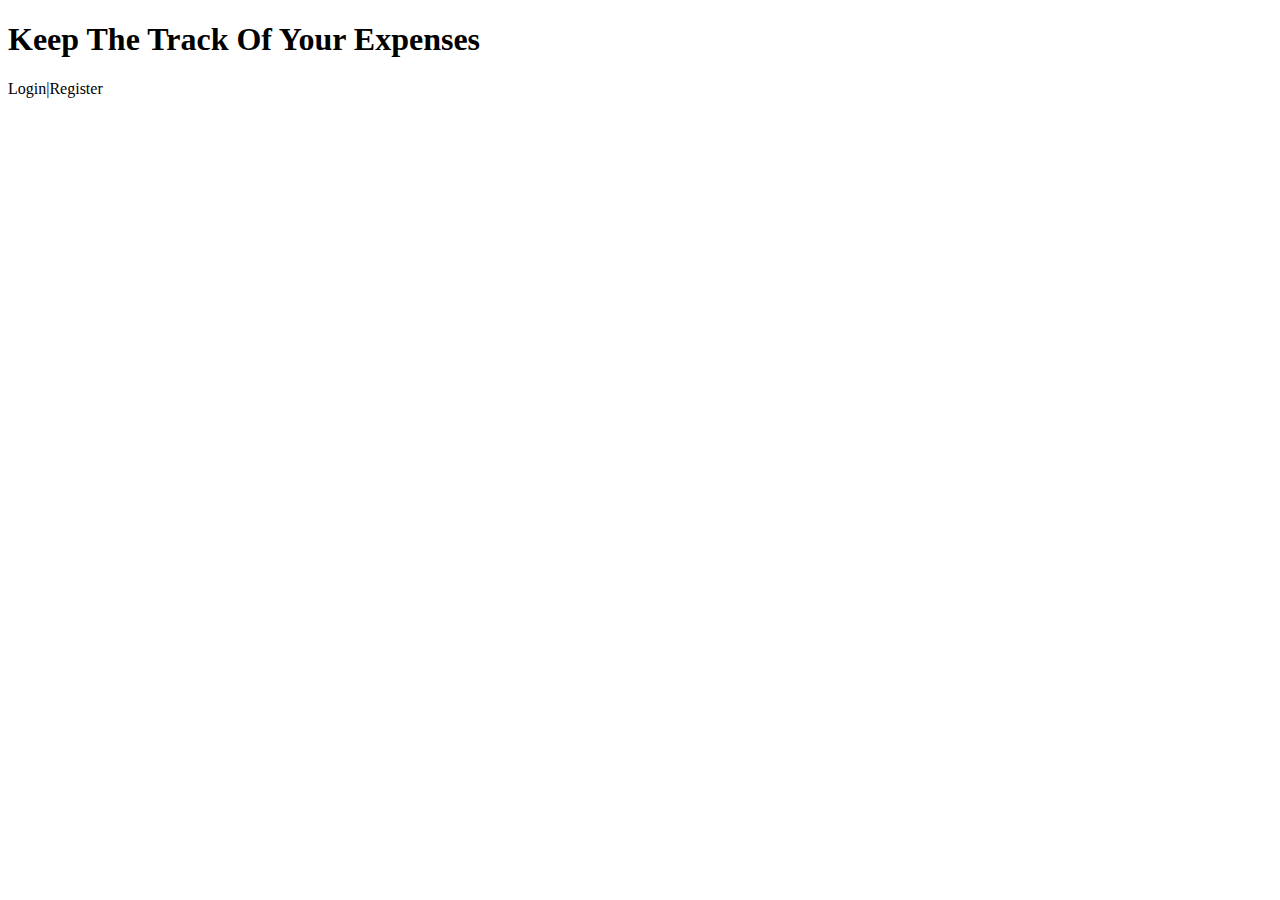
<file: ExpenseTracker_Project_1/src/main/resources/templates/index.html>
<!DOCTYPE html>
<html xmlns:th="http://www.thymeleaf.org">
<head>
<meta charset="UTF-8">
<title>Index Page</title>
<link rel="stylesheet" type="text/css" th:href="@{/css/style.css}">
</head>
<body>
<div class='top'>
<h1>Keep The Track Of Your Expenses</h1>
</div>

<p><a th:href="@{'login}">Login</a>|<a th:href="@{'register'}">Register</a>

</body>
</html>
</file>
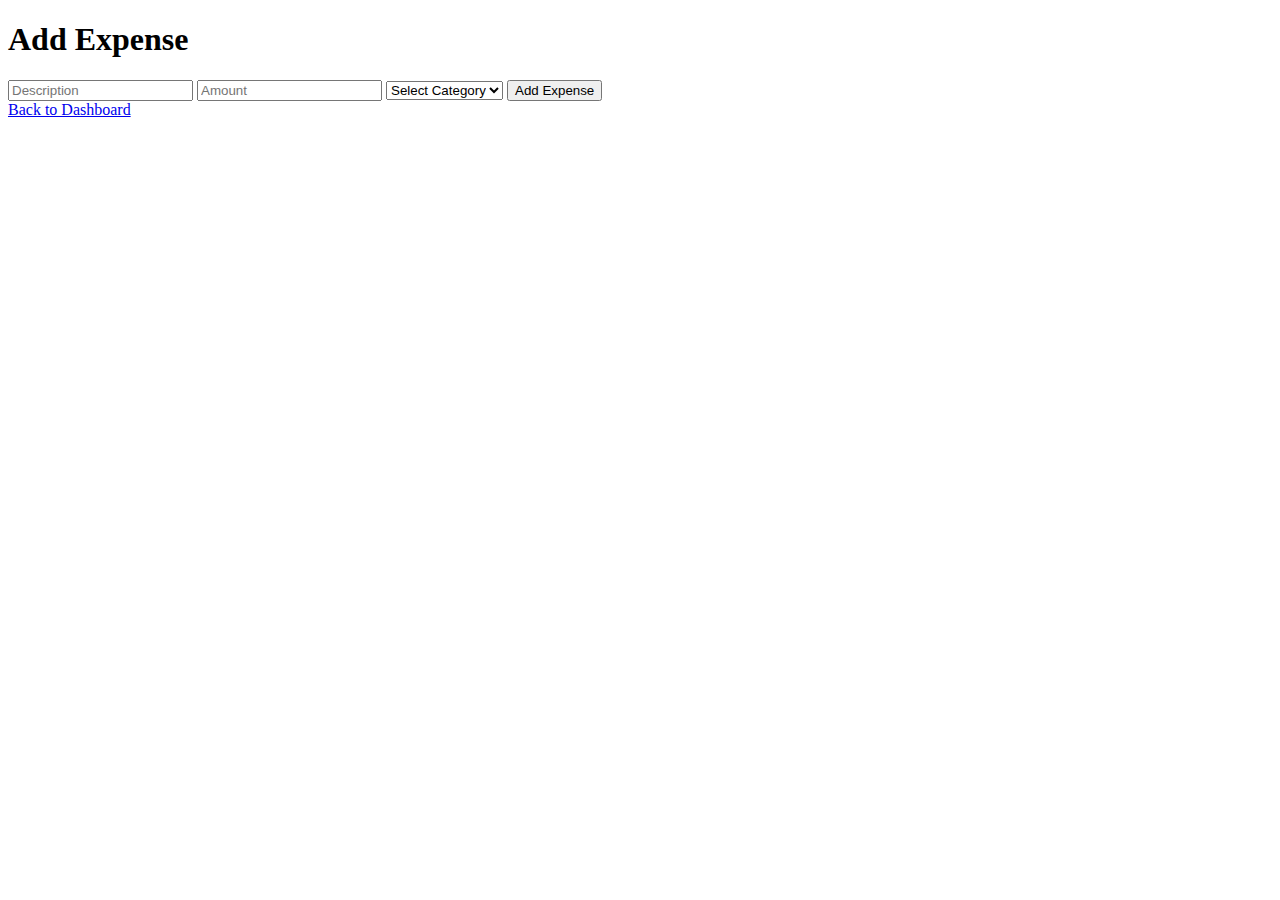
<file: ExpenseTracker_Project_1/src/main/resources/templates/addExpense.html>
<!DOCTYPE html>
<html xmlns:th="http://www.thymeleaf.org">
<head>
<meta charset="UTF-8">
<title>AddExpense Page</title>
<link rel="stylesheet" type="text/css" th:href="@{/css/style3.css}">
</head>
<body>
    <div class="container">
        <h1>Add Expense</h1>
        <form action="#" th:action="@{/addExpense}" method="post">
            <input type="text" name="description" placeholder="Description" required>
            <input type="number" name="amount" placeholder="Amount" required>
            <select name="category" required>
                <option value="" disabled selected>Select Category</option>
                <option value="Food">Food</option>
                <option value="Travel">Travel</option>
                <option value="Entertainment">Entertainment</option>
                <option value="Others">Others</option>
            </select>
            <button type="submit">Add Expense</button>
        </form>
        <a href="/dashboard">Back to Dashboard</a>
    </div>
</body>
</html>
</file>
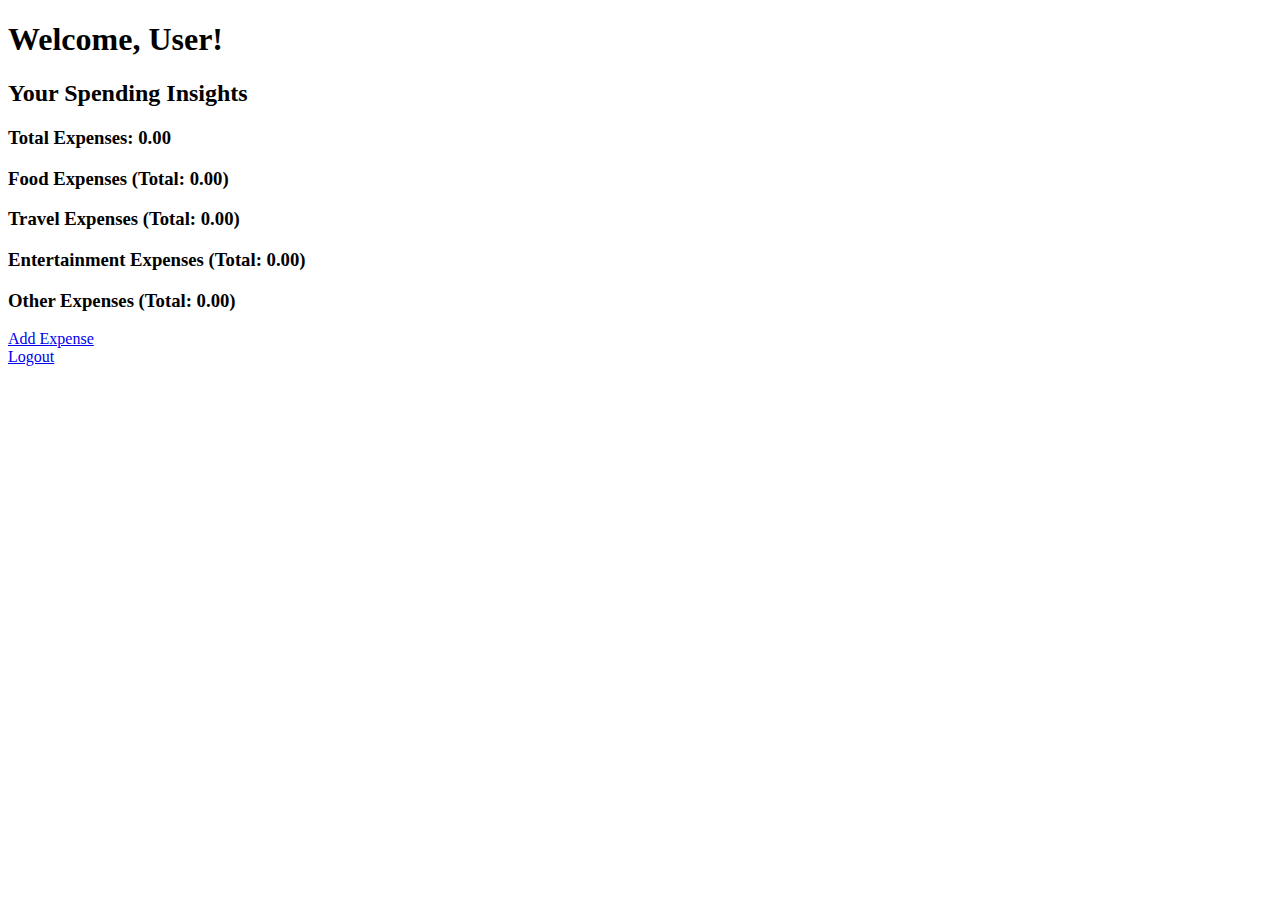
<file: ExpenseTracker_Project_1/src/main/resources/templates/dashboard.html>
<!DOCTYPE html>
<html xmlns:th="http://www.thymeleaf.org">
<head>
    <title>Dashboard</title>
    <link rel="stylesheet" type="text/css" th:href="@{/css/style4.css}">

    <script>
        // Function to toggle expense visibility for a category
        function toggleExpenses(category) {
            const container = document.getElementById(category + '-expenses');
            container.style.display = container.style.display === 'none' ? 'block' : 'none';
        }
    </script>
</head>
<body>
    <div class="container">
        <h1>Welcome, <span th:text="${user.username}">User</span>!</h1>
        <h2>Your Spending Insights </h2>

        <!-- Total Expenses Display -->
        <h3>Total Expenses: <span th:text="${#numbers.formatDecimal(totalAmount, 0, 2)}">0.00</span></h3>

        <!-- Food Expenses -->
        <h3 onclick="toggleExpenses('food')" style="cursor:pointer;">Food Expenses (Total: <span th:text="${foodTotal}">0.00</span>)</h3>
        <div id="food-expenses" class="category-container" style="display:none;">
            <div th:each="expense : ${expenses}" th:if="${expense.category == 'Food'}">
                <p th:text="'Description: ' + ${expense.description}"></p>
                <p th:text="'Amount: ' + ${expense.amount}"></p>
            </div>
        </div>

        <!-- Travel Expenses -->
        <h3 onclick="toggleExpenses('travel')" style="cursor:pointer;">Travel Expenses (Total: <span th:text="${travelTotal}">0.00</span>)</h3>
        <div id="travel-expenses" class="category-container" style="display:none;">
            <div th:each="expense : ${expenses}" th:if="${expense.category == 'Travel'}">
                <p th:text="'Description: ' + ${expense.description}"></p>
                <p th:text="'Amount: ' + ${expense.amount}"></p>
            </div>
        </div>

        <!-- Entertainment Expenses -->
        <h3 onclick="toggleExpenses('entertainment')" style="cursor:pointer;">Entertainment Expenses (Total: <span th:text="${entertainmentTotal}">0.00</span>)</h3>
        <div id="entertainment-expenses" class="category-container" style="display:none;">
            <div th:each="expense : ${expenses}" th:if="${expense.category == 'Entertainment'}">
                <p th:text="'Description: ' + ${expense.description}"></p>
                <p th:text="'Amount: ' + ${expense.amount}"></p>
            </div>
        </div>

        <!-- Other Expenses -->
        <h3 onclick="toggleExpenses('others')" style="cursor:pointer;">Other Expenses (Total: <span th:text="${othersTotal}">0.00</span>)</h3>
        <div id="others-expenses" class="category-container" style="display:none;">
            <div th:each="expense : ${expenses}" th:if="${expense.category == 'Others'}">
                <p th:text="'Description: ' + ${expense.description}"></p>
                <p th:text="'Amount: ' + ${expense.amount}"></p>
            </div>
        </div>

        <!-- Link to Add Expense Form -->
        <div id="add-expense">
            <a href="/addExpense" class="add-expense-button">Add Expense</a>
        </div>

       <a href="/logout" class="logout-link">Logout</a>

    </div>
</body>
</html>
</file>
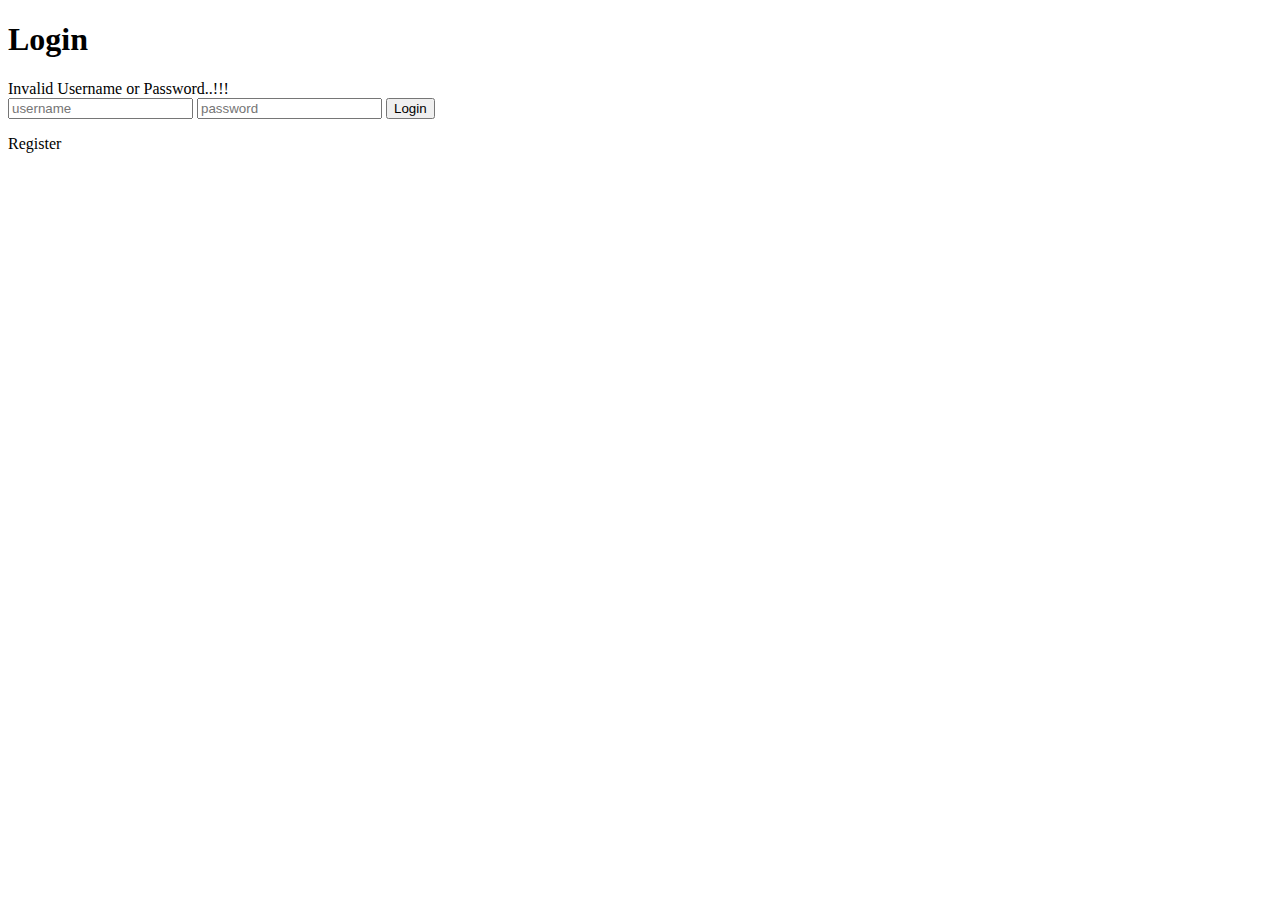
<file: ExpenseTracker_Project_1/src/main/resources/templates/login.html>
<!DOCTYPE html>
<html xmlns:th="http://www.thymeleaf.org">
<head>
    <meta charset="UTF-8">
    <title>Login Page</title>
    <link rel="stylesheet" type="text/css" th:href="@{/css/style2.css}">
</head>
<body>
    <h1 class="login-heading">Login</h1> <!-- Login heading outside the container -->
    
    <div class="container">
        <!-- Display error message if Login fails -->
        <div th:if="${param.error}" class="error-message">
            Invalid Username or Password..!!!
        </div>

        <form th:action="@{/login}" method="post">
            <input type="text" name="username" placeholder="username" required>
            <input type="password" name="password" placeholder="password" required>
            <button type="submit">Login</button>
            <p><a th:href="@{/register}">Register</a></p> <!-- Register link inside the form -->
        </form>
    </div>
</body>
</html>
</file>
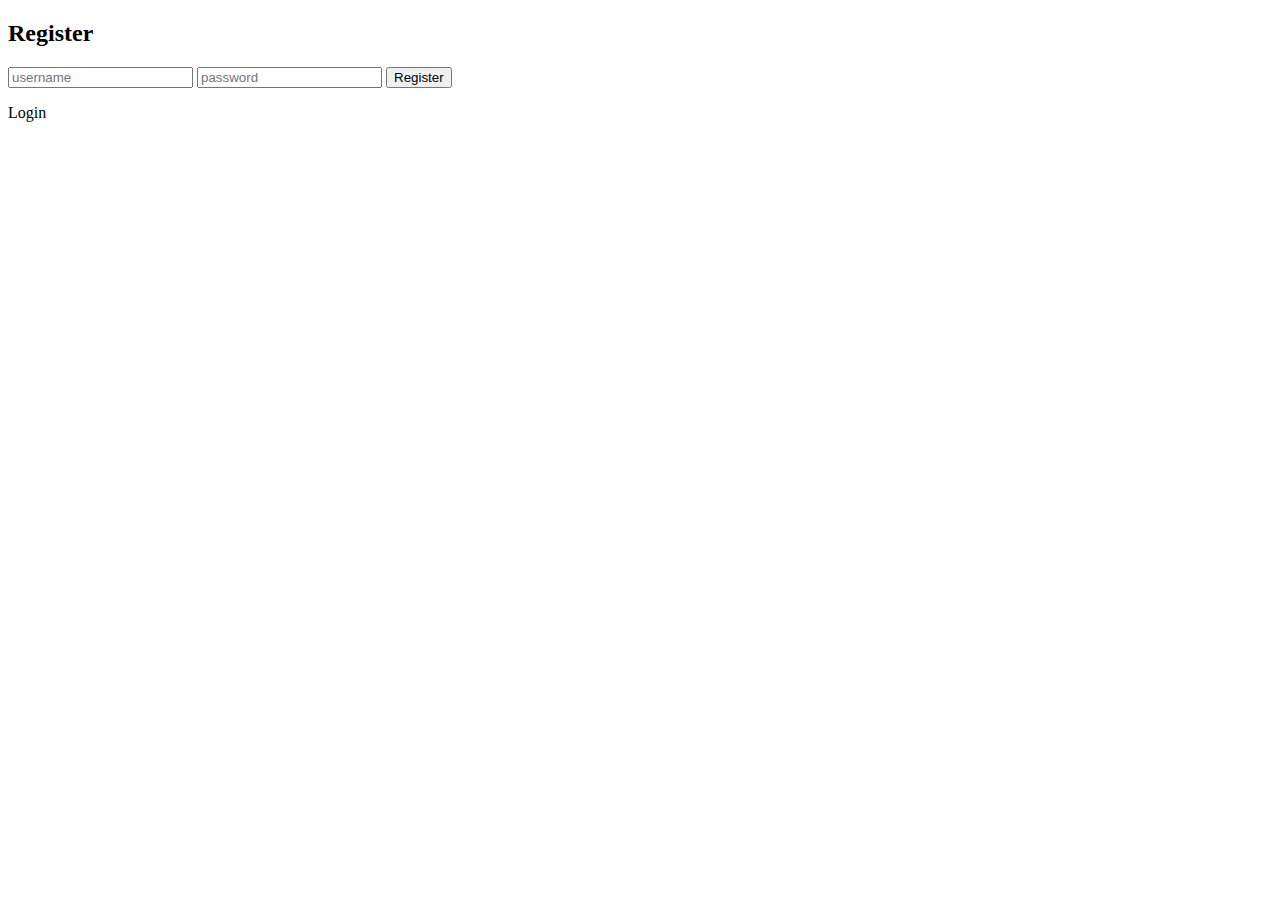
<file: ExpenseTracker_Project_1/src/main/resources/templates/register.html>
<!DOCTYPE html>
<html xmlns:th="http://www.thymeleaf.org">
<head>
    <meta charset="UTF-8">
    <title>Registration Page</title>
    <link rel="stylesheet" type="text/css" th:href="@{/css/style1.css}">
</head>
<body>
    <div class="container">
        <h2>Register</h2>
        <form action="#" th:action="@{/register}" method="post">
            <input type="text" name="username" placeholder="username" required>
            <input type="password" name="password" placeholder="password" required>
            <button type="submit">Register</button>
            <p><a th:href="@{/login}">Login</a></p>
        </form>
    </div>
</body>
</html>
</file>
